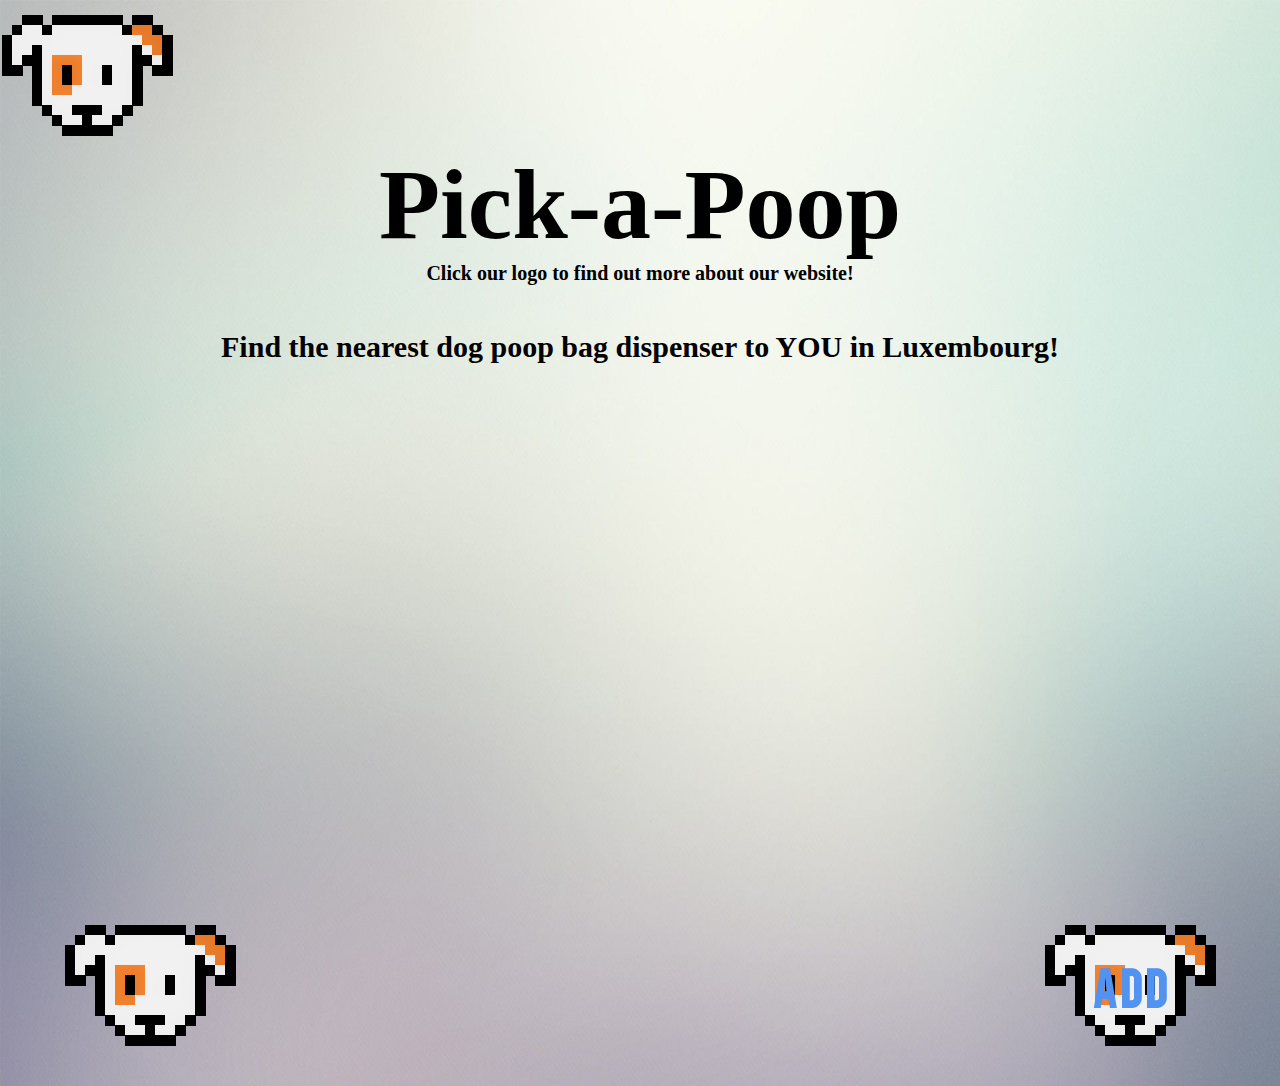
<file: Pick-a-Poop.dog/hack2016html.html>
<!DOCTYPE html>
<html>

	<head>
		<title>Pick-a-Poop</title>
		<script src="http://cdn.leafletjs.com/leaflet/v0.7.7/leaflet.js"></script>
		<link rel="stylesheet"; href="http://cdn.leafletjs.com/leaflet/v0.7.7/leaflet.css" />
		<link rel="stylesheet"; href="hack2016css.css" />
		<meta charset="UTF-8" />
	</head>
	<body>
		<a href="https://www.youtube.com/watch?v=wdjK7sUgPhA&feature=youtu.be"; target = "_blank">
			<img src ="dog_logo_computer_beta_360.png"/>
		</a>

		<h1>Pick-a-Poop</h1>

		<h2>Click our logo to find out more about our website!</h2>

		
		<center>
		
		<br>
		
		<h3>Find the nearest dog poop bag dispenser to YOU in Luxembourg!</h3>
		
		<br>
		</center>
		
		<div id="map"; style="height: 500px">
			<script>
				var mymap = L.map('map').setView([49.61, 6.1333], 14);

				L.tileLayer('http://{s}.tile.osm.org/{z}/{x}/{y}.png', {attribution: '&copy; <a href="http://osm.org/copyright">OpenStreetMap</a> contributors'}).addTo(mymap);


				var dogLogo = L.icon({
    				iconUrl: 'square_logo.png', 
    				iconSize:     [40, 40], 
    				iconAnchor:   [20, 20], 
    				popupAnchor:  [0, 0]
				});

				var str = "49.6056053,6.1004009;49.6022481,6.0982424;49.6104174,6.1119808;49.6099997,6.1218942;49.6100161,6.1220134;49.6103494,6.1243939;49.6103116,6.1241225;49.6090174,6.1250375;49.6079218,6.1228634;49.6123914,6.12414;49.589837,6.1175615;49.5921938,6.1183518;49.5927927,6.1188725;49.5917464,6.1208063;49.5912428,6.1248775;49.6126031,6.111646;49.6122027,6.1082617;49.610022,6.0511328;49.6184751,6.1206244;49.6191907,6.1213109;49.6197357,6.1202553;49.6225103,6.1231566;49.621265,6.1237135;49.6294245,6.1697575;49.625581,6.1363995;49.6098083,6.107633;49.6104256,6.1119266;49.608593,6.107973;49.607352,6.111066;49.610207,6.124201;49.607245,6.128171;49.606894,6.128071;49.605270,6.129439;49.606422,6.110144;49.605726,6.110882;49.609110,6.112134;49.608165,6.106820;49.599919,6.131281;49.603628,6.118409;49.6206753,6.1108967;49.6105542,6.1318758;49.6100987,6.1321436;49.604894,6.1316549;49.6051431,6.1283401;49.6044622,6.129023;49.6113354,6.1209189";
				var res = str.split(";");
				var lons = [];
				var lats = [];
				for (i = 0; i < res.length; i++) {
					var res2 = res[i].split(",");
					lons.push(res2[0]);
					lats.push(res2[1]);
				}

				var popup = [];
				for(var i = 0; i < lats.length(); i++){
					popup[i]=L.popup();
				}

				function onMapClick(e) {
    				popup
        				.setLatLng(e.latlng)
        				.setContent("You clicked the map at " + e.latlng.toString())
        				.openOn(mymap);
				}

				mymap.on('click', onMapClick);

				for (var i = 0; i <= lats.length-1; i++) {
					var marker = [];
					marker[i] = L.marker([lons[i], lats[i]], {icon: dogLogo}).addTo(mymap);	
					//marker = L.marker([49.6056053,6.1004009]).addTo(mymap);
				}
				marker[45].bindPopup("FULL").openPopup();
				//var marker = L.marker([49.6056053,6.1004009]).addTo(mymap);
				//var marker2 = L.marker([49.6022481,6.0982424]).addTo(mymap);
    		</script>
    	</div>

<body>
	
	<span class="btm">
			<p id="btmTxt1"; class="btmTxt"></p>
			<input style="margin-left: 50px"; id="btmInp2"; class="btmIno"; type="image"; src="square_logo.png"; onclick="MEDis" />
			<input style="float: right; margin-right: 50px"; id="btmInp1"; class="btmInp"; type="image"; src="square_logoADD.png"; onclick="newDis" />
			</br>
		
	</span>

</body>
</html>
</file>
<file: Pick-a-Poop.dog/hack2016css.css>
* {
	margin: auto;
}

body {
	background-image: url("background.jpg");
	background-size: 100% 100%;
}

.im{
	text-align: center;
	vertical-align: top;
	width: 550px;
	height: 50px;

}

.Img{
	vertical-align: top;
	width: 550px;
	height: 50px;
	background-size: 100% 100%;
}

h1 {
	text-align:center; 
	font-size: 100px;
	font-family: Ar Christy, Blogger, Purisa;
}

h2 {
	width: 550px;
	height: 50px;
	font-size: 20px;
	font-family: Verdana;
	text-align: center;
}

h3 {
	font-family: Verdana;
	font-size: 30px
}

div.map {
	overflow: hidden;
	border: 5px solid white;
}

#btm {
	width: 30px;
	height: 20px;
}

@media only screen and (min-height: 1000px) {

	div.map {
		width: 100%;
		height: 50%;
	}

}

@media only screen and (max-height: 1000px) {

	div.map {
		width: 100%;
		height: 35%;
	}

}
</file>
